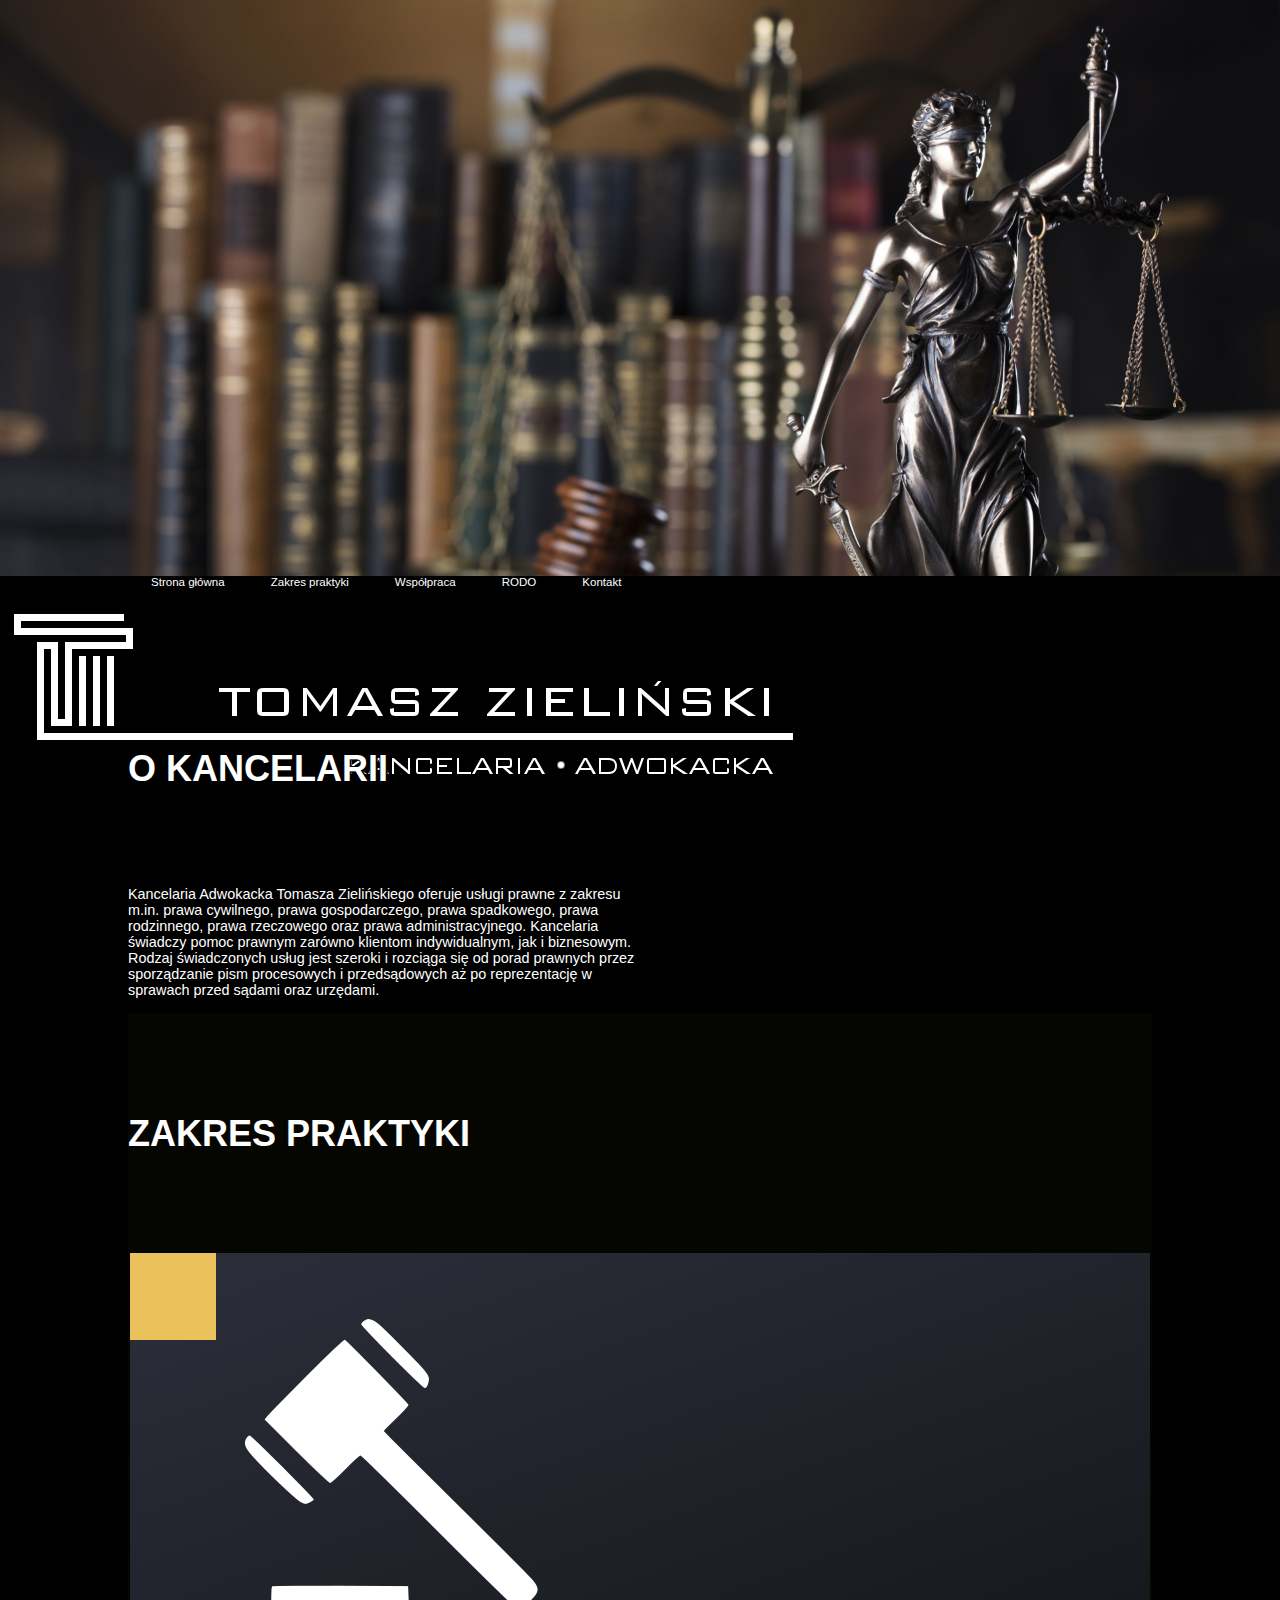
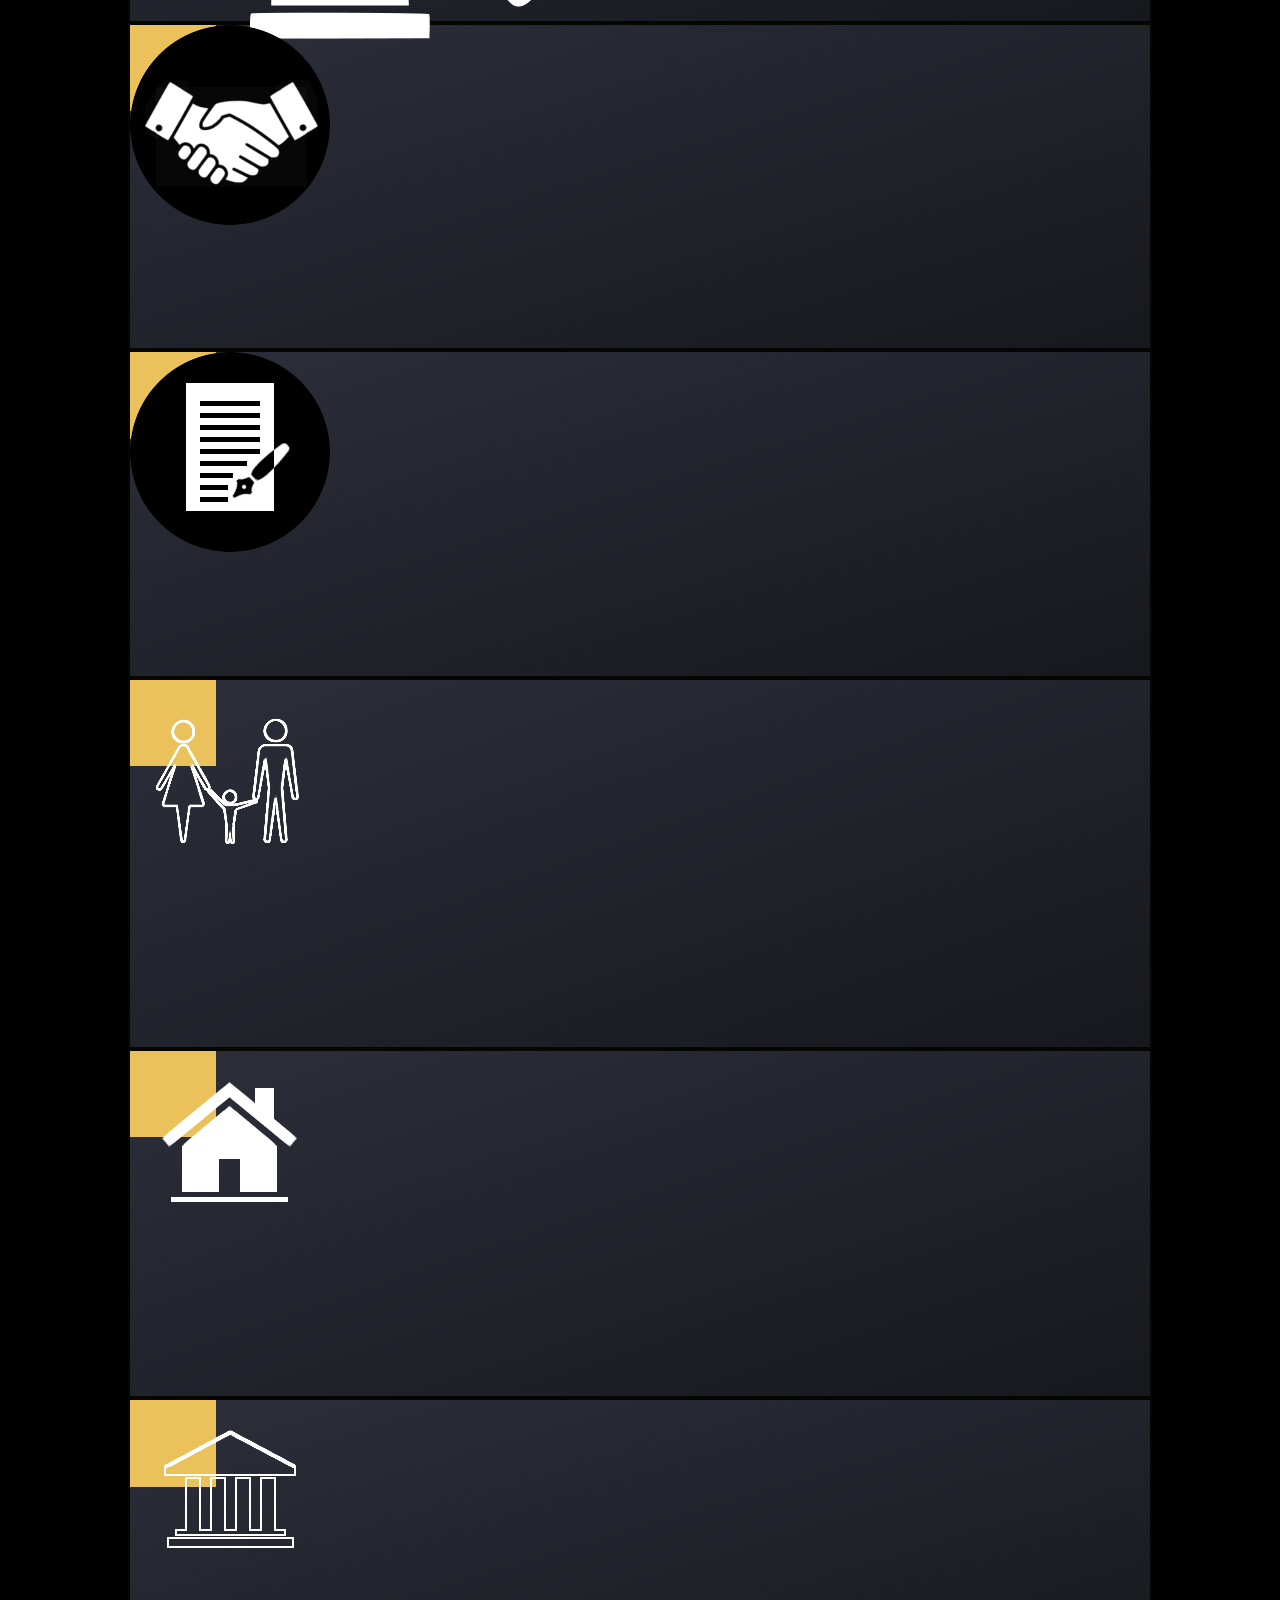
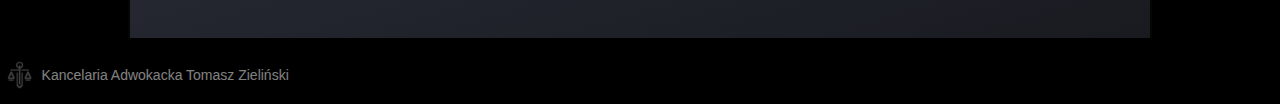
<file: main.html>
<!DOCTYPE html>
<html lang="pl">
<head>
    <meta charset="utf-8"/>
    <title>Kancelaria Adwokacka Tomasz Zieliński</title>
    <meta name="description" content="Kancelaria Adwokacka Tomasza Zielińskiego oferuje usługi prawne z
    zakresu m.in. prawa cywilnego, prawa gospodarczego, prawa spadkowego,
    prawa rodzinnego, prawa rzeczowego oraz prawa administracyjnego."/>
    <meta name="keywords" content="kancelaria, adwokacka, adwokat, warszawa, pruszków, Tomasz, Zieliński, Zielinski"/>
    <meta http-equiv="X-UA-Compatibile" content="IE=edge,chrome=1"/>
    <link rel="stylesheet" href="style.css" type="text/css">

</head>
<body>
<div id="strona_glowna"></div>

<div id="main-img-background"></div>

<div class="buttons-row uni-margins">
    <a href="#strona_glowna">Strona główna</a>
    <a href="#zakres_praktyki">Zakres praktyki</a>
    <a href="#wspolpraca">Współpraca</a>
    <a href="#rodo">RODO</a>
    <a href="#kontakt">Kontakt</a>
</div>


<div id="logo">
    <img src="res/logo.png">
</div>

<div class="uni-margins">
    <div id="about">
        <h1>O kancelarii</h1>
        <p>
            Kancelaria Adwokacka Tomasza Zielińskiego oferuje usługi prawne z zakresu m.in.
            prawa cywilnego, prawa gospodarczego, prawa spadkowego, prawa rodzinnego, prawa rzeczowego
            oraz prawa administracyjnego. Kancelaria świadczy pomoc prawnym zarówno klientom indywidualnym,
            jak i biznesowym. Rodzaj świadczonych usług jest szeroki i rozciąga się od porad prawnych
            przez sporządzanie pism procesowych i przedsądowych aż po reprezentację w sprawach przed
            sądami oraz urzędami.
        </p>
    </div>
</div>


<div id="zakres_praktyki" class="uni-margins">
    <div class="separator"></div>
    <h1>Zakres praktyki</h1>

    <div class="realm">
        <div class="realm-image">
            <img src="res/cywilne.png">
        </div>
        <div class="realm-description">
            <div class="realm-txt">
                <h2>PRAWO CYWILNE</h2>
                <ul>
                    <li>windykacja należności</li>
                    <li>sprawy o zapłatę z tytułu wykonania umów</li>
                    <li>odszkodowania i zadośćuczynienia</li>
                    <li>szkody komunikacyjne</li>
                    <li>spory konsumenckie</li>
                    <li>ochrona dóbr osobistych</li>
                    <li>skargi pauliańskie</li>
                    <li>projekty umów i regulaminów</li>
                </ul>
            </div>
        </div>
    </div>
    <div class="realm">
        <div class="realm-image">
            <img src="res/gospodarcze.png">
        </div>
        <div class="realm-description">
            <div class="realm-txt">
                <h2>PRAWO GOSPODARCZE</h2>
                <ul>
                    <li>zakładanie podmiotów prawnych</li>
                    <li>projekty uchwał, umów i statutów</li>
                    <li>wpisy do KRS</li>
                    <li>odpowiedzialność członków organów spółki</li>
                    <li>windykacja należności</li>
                    <li>kompleksowa obsługa prawna</li>
                </ul>
            </div>
        </div>
    </div>
    <div class="realm">
        <div class="realm-image">
            <img src="res/spadkowe.png">
        </div>
        <div class="realm-description">
            <div class="realm-txt">
                <h2>PRAWO SPADKOWE</h2>
                <ul>
                    <li>stwierdzenie nabycia spadku</li>
                    <li>dział spadku</li>
                    <li>spis inwentarza</li>
                    <li>zachowek</li>
                    <li>niegodność dziedziczenia</li>
                    <li>zabezpieczenie spadku</li>
                </ul>
            </div>
        </div>
    </div>
    <div class="realm">
        <div class="realm-image">
            <img src="res/rodzinne.png">
        </div>
        <div class="realm-description">
            <div class="realm-txt">
                <h2>PRAWO RODZINNE</h2>
                <ul>
                    <li>rozwody i separacje</li>
                    <li>zmiany w zakresie sposobu wykonywania władzy rodzicielskiej</li>
                    <li>alimenty</li>
                    <li>kontakty</li>
                    <li>umowy małżeńskie majątkowe</li>
                    <li>podział majątku dorobkowego małżonków</li>
                    <li>ustalenie bądź zaprzeczenie ojcostwa</li>
                    <li>ubezwłasnowolnienie, opieka i kuratela</li>
                </ul>
            </div>
        </div>
    </div>
    <div class="realm">
        <div class="realm-image">
            <img src="res/rzeczowe.png">
        </div>
        <div class="realm-description">
            <div class="realm-txt">
                <h2>PRAWO RZECZOWE</h2>
                <ul>
                    <li>zniesienie współwłasności</li>
                    <li>służebności gruntowe</li>
                    <li>odszkodowanie za bezumowne korzystanie z nieruchomości</li>
                    <li>eksmisja</li>
                    <li>ochrona praw lokatorskich</li>
                    <li>projekty umów</li>
                    <li>przywrócenie naruszonego posiadania</li>
                </ul>
            </div>
        </div>
    </div>
    <div class="realm">
        <div class="realm-image">
            <img src="res/administracyjne.png">
        </div>
        <div class="realm-description">
            <div class="realm-txt">
                <h2>PRAWO ADMINISTRACYJNE</h2>
                <ul>
                    <li>zaskarżanie planu zagospodarowania przestrzennego</li>
                    <li>proces budowlany</li>
                    <li>wpis do ewidencji gruntów</li>
                    <li>wywłaszczenia</li>
                    <li>procedura planistyczna</li>
                </ul>
            </div>
        </div>
    </div>
</div>


<!--<div class="separator">-->
<!--</div>-->


<!--<div id="wspolpraca" class="description-place">-->
<!--<h1>Współpraca</h1>-->
<!--<p>Kancelaria oferuje świadczenie pomocy prawnej zarówno w swej siedzibie, jak i udział adwokata w czynnościach poza-->
<!--tą siedzibą (np. reprezentacja w sądach i organach, negocjacje, mediacja, oględziny rzeczoznawców). </p>-->
<!--<p>-->
<!--<b>Koszt porady prawnej wynosi 200 zł brutto.</b>-->
<!--</p>-->
<!--<p>-->
<!--Ceny innych usług prawnych są ustalane indywidualnie zależnie od stopnia skomplikowania sprawy oraz nakładu-->
<!--pracy adwokata. Wycena konkretnej usługi na życzenie Klienta następuje nieodpłatnie po uzyskaniu informacji-->
<!--koniecznych do jej przedstawienia.-->
<!--</p>-->
<!--<p>Bazą dla określenia wielkości honorarium za prowadzenie sprawy sądowej jest rozporządzenie Ministra-->
<!--Sprawiedliwości z dnia 22 października 2015 r. w sprawie opłat za czynności adwokackie, które uzależnia stawkę-->
<!--od wielkości przedmiotu sprawy (tj. od wielkości dochodzonej kwoty czy wartości przedmiotu będącego źródłem-->
<!--sporu). I tak zgodnie z § 2 tego rozporządzenia stawki wynoszą przy wartości przedmiotu sprawy:-->
<!--</p>-->
<!--<ul>-->
<!--<li>do 500 zł – 90 zł</li>-->
<!--<li>powyżej 500 zł do 1500 zł – 270 zł</li>-->
<!--<li>powyżej 1500 zł do 5000 zł – 900 zł</li>-->
<!--<li>powyżej 5000 zł do 10 000 zł – 1800 zł</li>-->
<!--<li>powyżej 10 000 zł do 50 000 zł – 3600 zł</li>-->
<!--<li>powyżej 50 000 zł do 200 000 zł – 5400 zł</li>-->
<!--<li>powyżej 200 000 zł do 2 000 000 zł – 10 800 zł</li>-->
<!--<li>powyżej 2 000 000 zł do 5 000 000 zł – 15 000 zł</li>-->
<!--<li>powyżej 5 000 000 zł – 25 000 zł.</li>-->
<!--</ul>-->
<!--<p>-->
<!--<b>W przypadku wygranej sprawy sądowej Sąd zgodnie z art. 98 Kodeksu postępowania cywilnego zasądza koszty-->
<!--zastępstwa adwokackiego od strony przegrywającej zgodnie z wysokością stawek opisanych w w/w rozporządzeniu.-->
<!--W-->
<!--takiej sytuacji koszty te są zasądzane na rzecz Klienta i Kancelaria nie traktuje ich jako dodatkowego-->
<!--elementu-->
<!--swojego honorarium.</b>-->
<!--</p>-->
<!--<p>-->
<!--Zależnie od rodzaju sprawy oraz potrzeb Klienta Kancelaria oferuje różne sposoby rozliczania się:-->
<!--<ul>-->
<!--<li>ryczałt – wynagrodzenie w stawce z góry ustalonej, niezależne od liczby godzin pracy adwokata</li>-->
<!--<li>stawka godzinowa – wielkość wynagrodzenia jest uzależniona od liczby przepracowanych przez adwokata w-->
<!--związku ze-->
<!--sprawą godzin-->
<!--</li>-->
<!--<li>ryczałt połączony ze stawką za udział w czynnościach procesowych – wynagrodzenie ryczałtowe powiększone-->
<!--o-->
<!--określoną kwotę za-->
<!--każdorazowy udział adwokata w posiedzeniu lub rozprawie sądowej.-->
<!--</li>-->
<!--</ul>-->
<!--</p>-->
<!--<p>-->
<!--Kancelaria daje możliwość płatności stawek ryczałtowych w ratach w sposób dogodny dla Klienta.<br>-->
<!--</p>-->
<!--</div>-->


<!--<div class="separator">-->
<!--</div>-->

<!--<div id="rodo" class="description-place">-->
<!--<h1>RODO</h1>-->


<!--<p><b>OBOWIĄZEK INFORMACYJNY – art. 13 rozporządzenia Parlamentu Europejskiego i Rady (UE) 2016/679 z 27 kwietnia-->
<!--2016 r. (Dz.Urz.UE.L Nr 119, str. 1; dalej RODO)-->
<!--</b></p>-->
<!--<ol>-->
<!--<li>Administratorem danych osobowych jest adwokat Tomasz Zieliński prowadzący kancelarię adwokacką pod adresem-->
<!--ul. Kraszewskiego 5 w Pruszkowie;-->
<!--</li>-->
<!--<li>Dane osobowe klienta, które podlegają przetwarzaniu, pochodzą od niego samego (z jego oświadczeń i-->
<!--przekazanych przez niego dokumentów), a także z akt sądowych.-->
<!--</li>-->
<!--<li>Celem przetwarzania danych osobowych jest świadczenie pomocy prawnej w rozumieniu art. 4 ustawy z dnia-->
<!--26.5.1982 roku prawo o adwokaturze (Dz.U. nr 16 poz. 124) na rzecz osoby, która udzieliła adwokatowi-->
<!--pełnomocnictwa bądź zleciła wykonanie usługi prawnej, a taże też na rzecz osoby, dla której adwokat został-->
<!--wyznaczony pełnomocnikiem z urzędu;-->
<!--</li>-->
<!--<li>Podstawą prawną przetwarzania danych osobowych jest art. 6 ust. 1 lit. b, c, d, e RODO;-->
<!--</li>-->
<!--<li>Odbiorcami danych osobowych są: sądy; prokuratury; mediatorzy; biegli sądowi; tłumacze przysięgli; urzędy;-->
<!--organy administracji i władzy publicznej; strony i uczestnicy postępowań sądowych, administracyjnych oraz-->
<!--sądowo administracyjnych, a także ich pełnomocnicy; osoby fizyczne i prawne, z którymi prowadzona jest-->
<!--korespondencja w ramach zleconej adwokatowi usługi; banki; placówki Poczty Polskiej;-->
<!--</li>-->
<!--<li>Dane są przechowywane do końca upływu okresu przedawnienia roszczeń związanych z usługą zleconą adwokatowi.-->
<!--Wyjątkiem są dane osobowe w postaci imienia i nazwiska klienta, które są przechowywane aż do zakończenia-->
<!--wykonywania zawodu adwokata z uwagi na konieczność zapobiegnięcia reprezentowania osób o sprzecznych-->
<!--interesach;-->
<!--</li>-->
<!--<li>Klient ma prawo do żądania od administratora dostępu do danych osobowych dotyczących jego osoby oraz do ich-->
<!--sprostowania w sytuacji, gdy dane są nieprawidłowe i niekompletne;-->
<!--</li>-->
<!--<li>Klient ma prawo do żądania usunięcia danych osobowych w sytuacji, gdy przestaną one być niezbędne dla celów,-->
<!--dla których zostały zebrane lub gdy będą one przetwarzane niezgodnie z prawem;-->
<!--</li>-->
<!--<li>Klient ma prawo do żądania ograniczenia przetwarzania danych osobowych w sytuacji, gdy dostrzeże, że jego-->
<!--dane są nieprawidłowe – na okres potrzebny do weryfikacji prawidłowości danych; gdy dane będą przetwarzane-->
<!--niezgodnie z prawem; gdy dane staną się zbędne dla celów, dla których zostały zebrane, ale mogą być-->
<!--potrzebne adwokatowi do obrony lub dochodzenia roszczeń;  gdy klient wniesie sprzeciw wobec przetwarzania-->
<!--danych – do czasu ustalenia, czy prawnie uzasadnione podstawy po stronie adwokata są nadrzędne wobec-->
<!--podstawy sprzeciwu;-->
<!--</li>-->
<!--<li>Klient ma prawo do wniesienia sprzeciwu wobec przetwarzania jego danych osobowych, a także prawo do-->
<!--przenoszenia danych;-->
<!--</li>-->
<!--<li>Klient ma prawo wnieść skargę w związku z przetwarzaniem jego danych osobowych do organu nadzorczego, którym-->
<!--jest Generalny Inspektor Ochrony Danych Osobowych (adres: Generalny Inspektor Ochrony Danych Osobowych, ul.-->
<!--Stawki 2, 00-193 Warszawa);-->
<!--</li>-->
<!--<li>Podanie danych osobowych jest warunkiem ustawowym i umownym koniecznym do świadczenia pomocy prawnej przez-->
<!--adwokata klientowi. Brak podania tych danych uniemożliwiał będzie świadczenie pomocy prawnej. Klient ma-->
<!--wynikający z ustawy obowiązek podania danych osobowych wymaganych odrębnymi przepisami podatkowymi i-->
<!--rachunkowymi;-->
<!--</li>-->
<!--<li>Dane udostępnione przez klienta nie są przekazywane poza obszar Europejskiego Obszaru Gospodarczego;-->
<!--</li>-->
<!--<li>Dane osobowe mogą być przetwarzane również przez upoważnionych pracowników i współpracowników Administratora-->
<!--danych, zależnie od potrzeb związanych z prowadzeniem sprawy. Kompletna lista pracowników i współpracowników-->
<!--może być na życzenie klienta każdorazowo udostępniona przez Administratora danych.-->
<!--</li>-->
<!--</ol>-->
<!--</div>-->


<!--<div class="separator">-->
<!--</div>-->


<!--<div id="kontakt" class="description-place">-->
<!--<h1>Dane kontaktowe</h1>-->
<!--<div id="contact-data">-->

<!--<div id="contact-text">-->
<!--Tel. 531286491<br><br>-->
<!--ul. Kraszewskiego 5<br>-->
<!--05-800 Pruszków<br><br>-->
<!--Godziny otwarcia sekretariatu:<br>-->
<!--pon: 9-16<br>-->
<!--wt: 9-18<br>-->
<!--śr-pt: 9-16<br><br><br>-->


<!--Celem umówienia się na spotkanie prosimy o kontakt telefoniczny. Istnieje możliwość spotkań poza wyżej-->
<!--wskazanymi godzinami.-->
<!--</div>-->


<!--<iframe id="map"-->
<!--src="https://www.google.com/maps/embed/v1/place?key=AIzaSyDM_dYw_txxrlqRJA7q3urk1xSiqt5YIu0&q=place_id:ChIJ5dLhzr41GUcRqAHSQsvNzFw"-->
<!--allowfullscreen="">-->
<!--</iframe>-->
<!--</div>-->

<!--</div>-->


<div class="footer-space"></div>
<div class="footer">
    <img id="footerImg" src="res/logo_mini.png">
    <div id="footerTxt">
        Kancelaria Adwokacka Tomasz Zieliński
    </div>
</div>

</body>
</html>
</file>
<file: style.css>
html {
    height: 100%;
    scroll-behavior: smooth;
}

body {
    position: relative;
    min-height: 100%;
    margin: 0;
    padding: 0;
    border: 0;
    color: white;
    background-color: black;
    font-family: "Source Sans Pro", "Helvetica Neue", "Helvetica", Helvetica, Arial, sans-serif;
    font-size: 0.9em;
}

h1 {
    font-weight: bold;
    font-size: 36px;
    max-width: 100%;
    text-align: left;
    padding-bottom: 2em;
    text-transform: uppercase;
}

li {
    padding-top: 3px;
    padding-bottom: 3px;
}

.uni-margins {
    margin: auto;
    width: 80%;
    max-width: 1400px;
}

.separator {
    height: 5.3em;
}

#navbar {
    z-index: 100;
    background-color: #222b;
    width: 100%;
    position: fixed;
    top: 0;
    display: flex;
    align-items: flex-end;
    justify-content: space-between;
}

#logo {
    margin: 1em;
    height: 3.3em;
}

.buttons-row {
    display: flex;
}

.buttons-row a {
    padding: 0 2em;
    color: white;
    text-align: center;
    font-size: 0.8em;
    text-decoration: none;
}

.buttons-row a:hover {
    color: white;
    text-decoration: none;
}

.buttons-row a::after {
    content: "";
    position: relative;
    display: inline-block;
    width: 100%;
    height: 2px;
    background-color: white;
    visibility: hidden;
    -webkit-transform: scaleX(0);
    transform: scaleX(0);
    -webkit-transition: all 0.3s ease-in-out 0s;
    transition: all 0.3s ease-in-out 0s;
}

.buttons-row a:hover::after {
    visibility: visible;
    -webkit-transform: scaleX(1);
    transform: scaleX(1);
}

#buttons-separator {
    background-color: black;
    height: 2px;
}

#strona_glowna {
    min-height: 40em;
    background: url("res/main_1920.jpeg") right top;
    background-repeat: no-repeat;
    background-size: cover;
    display: flex;
    justify-content: center;

}

#about {
    background-image: radial-gradient(closest-side, #000, #000a, #0000 );
    text-shadow: 2px 0 black, -1px 0 black, 0 1px black,0 -1px black;
    margin-top: 6em;
    width: 50%;
}

#zakres_praktyki {
    background: #050601;
}

.realm {
    background-image: linear-gradient(to bottom right, #2c2f3a, #16181d);
    border: 0.2em solid #050601;
    padding: 0;
    display: flex;
    flex-direction: column;
    align-items: stretch;
}

.realm .realm-main {
    flex: 1;
    display: flex;
}

.realm-title {
    width: 100%;
    height: 100%;
    display: flex;
    flex-direction: column;
    justify-content: center;
    align-items: center;
    position: absolute;
    color: #eac15a;
    margin: 0;
    text-shadow: 2px 2px black;
    font-size: 1.5em;
    text-align: center;

    -webkit-transition: all 0.5s ease-in-out 0s;
    transition: all 0.5s ease-in-out 0s;
}

.realm-image {
    width: 6em;
    height: 6em;
    background-color: #eac15a;
    mask-repeat: no-repeat;
    -webkit-mask-repeat: no-repeat;
    mask-size: contain;
    -webkit-mask-size: contain;
    -webkit-mask-position: bottom;
    mask-position: bottom;
}

.realm h1 {
    color: #eac15a;
    padding: 1em;
    margin: 0;
    text-shadow: 2px 2px black;
    font-size: 1.2em;
    text-align: center;
}

.realm-title h1 {
    padding: 0.3em;
}

.realm-description {
    opacity: 0;
    padding: 1em;

    display: block;
    text-align: left;
    color: #dddddd;
    -webkit-transition: all 0.5s ease-in-out 0s;
    transition: all 0.5s ease-in-out 0s;
}

.realm-description h1 {
    font-size: 1em;
}

.realm:focus, .realm:hover {
    outline: none;
}

.realm:focus .realm-description {
    opacity: 1;

    -webkit-transition: all 0.5s ease-in-out 0s;
    transition: all 0.5s ease-in-out 0s;
}

.realm:focus .realm-title {
    opacity: 0;

    -webkit-transition: all 0.5s ease-in-out 0s;
    transition: all 0.5s ease-in-out 0s;
}

.realm:hover .realm-description {
    opacity: 1;

    -webkit-transition: all 1s ease-in-out 0s;
    transition: all 1s ease-in-out 0s;
}

.realm:hover .realm-title {
    opacity: 0;

    -webkit-transition: all 0.5s ease-in-out 0s;
    transition: all 0.5s ease-in-out 0s;
}

#wspolpraca {
    background: url("res/cooperation.jpeg") top left;
    background-repeat: no-repeat;
    background-size: cover;
}

#kontakt {
    background: #2c2f3a;
    background-repeat: no-repeat;
    background-size: cover;
}

#contact-data {
    display: flex;
    flex-wrap: wrap;
    flex-direction: row;
    justify-content: space-between;
    align-items: center;
}

#contact-text {
    padding: 1em;
    width: 55%;
}

#map {
    width: 35%;
    height: 23em;
}


.table, .table td{
    color: white;
}

.table a {
    color: #eac15a;
}
.table .contact-icon {
    width: 2em;
    padding-left: 0;
}
.footer {
    position: absolute;
    right: 0;
    bottom: 0;
    left: 0;
    padding-top: 1.6em;
    padding-bottom: 1em;
    padding-left: 0.5em;
    background-color: black;
    display: flex;
    align-items: center;
}

#footerImg {
    height: 2em;
    opacity: 0.5;
}

#footerTxt {
    padding-left: 10px;
    opacity: 0.5;
    font-size: 14px;
    font-weight: normal;
}

@media (max-width: 600px) {
    .buttons-row {
        display: none;
        visibility: hidden;
    }

    .uni-margins {
        width: 96%;
        margin: auto;
    }

    #page {
        background: url('images/white-zigzag-mobile.png') repeat-x;
    }

    #about {
        width: 100%;
    }

    #contact-text {
        width: 100%;
        min-width: 300px;
    }

    #map {
        margin-top: 20px;
        width: 100%;
        height: 400px;
    }
}
</file>
